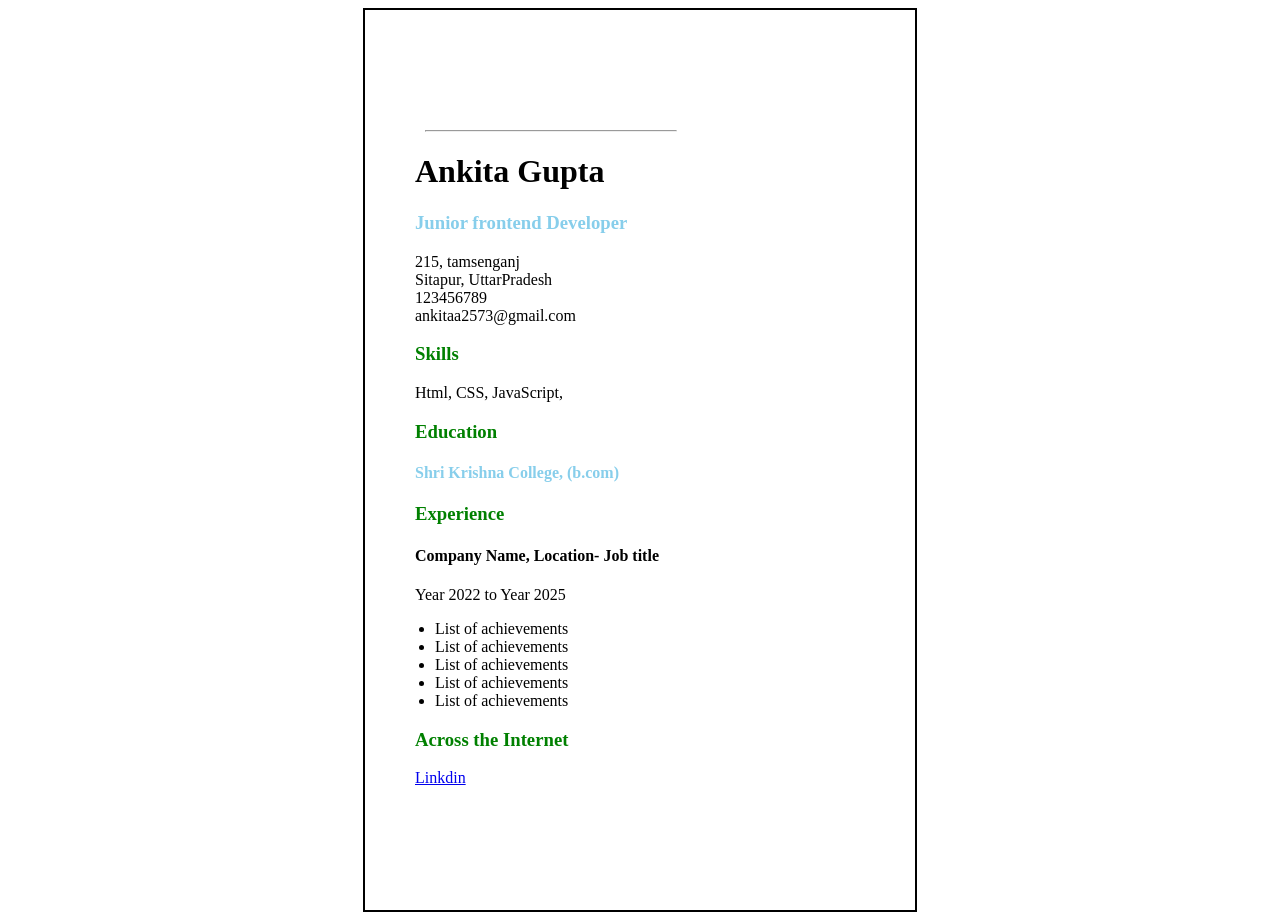
<file: index.html>
<!DOCTYPE html>
<html lang="en">
<head>
    <meta charset="UTF-8">
    <meta name="viewport" content="width=device-width, initial-scale=1.0">
    <title>CV Project</title>
    <link rel="stylesheet" href="style.css">
</head>
<body>
    <div id="main">
        <hr class="divider">
        <h1>Ankita Gupta</h1>
         <h3 style="color:skyblue">Junior frontend Developer</h3>
        <div>
      <p>
            215, tamsenganj<br>
            Sitapur, UttarPradesh <br>
            123456789<br>
            ankitaa2573@gmail.com
        </p>
        </div>
        <div>
            <h3 style="color:green">Skills</h3>
            <p>
                Html, CSS, JavaScript, 
            </p>
        </div>
        <div>
            <h3 style="color:green">Education</h3>
        
            <h4 style="color:skyblue">Shri Krishna College, (b.com)</h4> 
        </div>
        <div>
            <h3 style="color:green">Experience</h3>
       
            <h4 >Company Name, Location- Job title</h4>
            <p>Year 2022 to Year 2025</p>
            <ul>
                <li>
                    List of achievements
                </li>
                <li>
                    List of achievements
                </li>
                <li>
                    List of achievements
                </li>
                <li>
                    List of achievements
                </li>
                <li>
                    List of achievements
                </li>
            </ul>
            <h3 style="color:green">
                Across the Internet
            </h3>
            <a href="https://in.linkedin.com/">Linkdin</a>

        </div>
    </div>
</body>
</html>
</file>
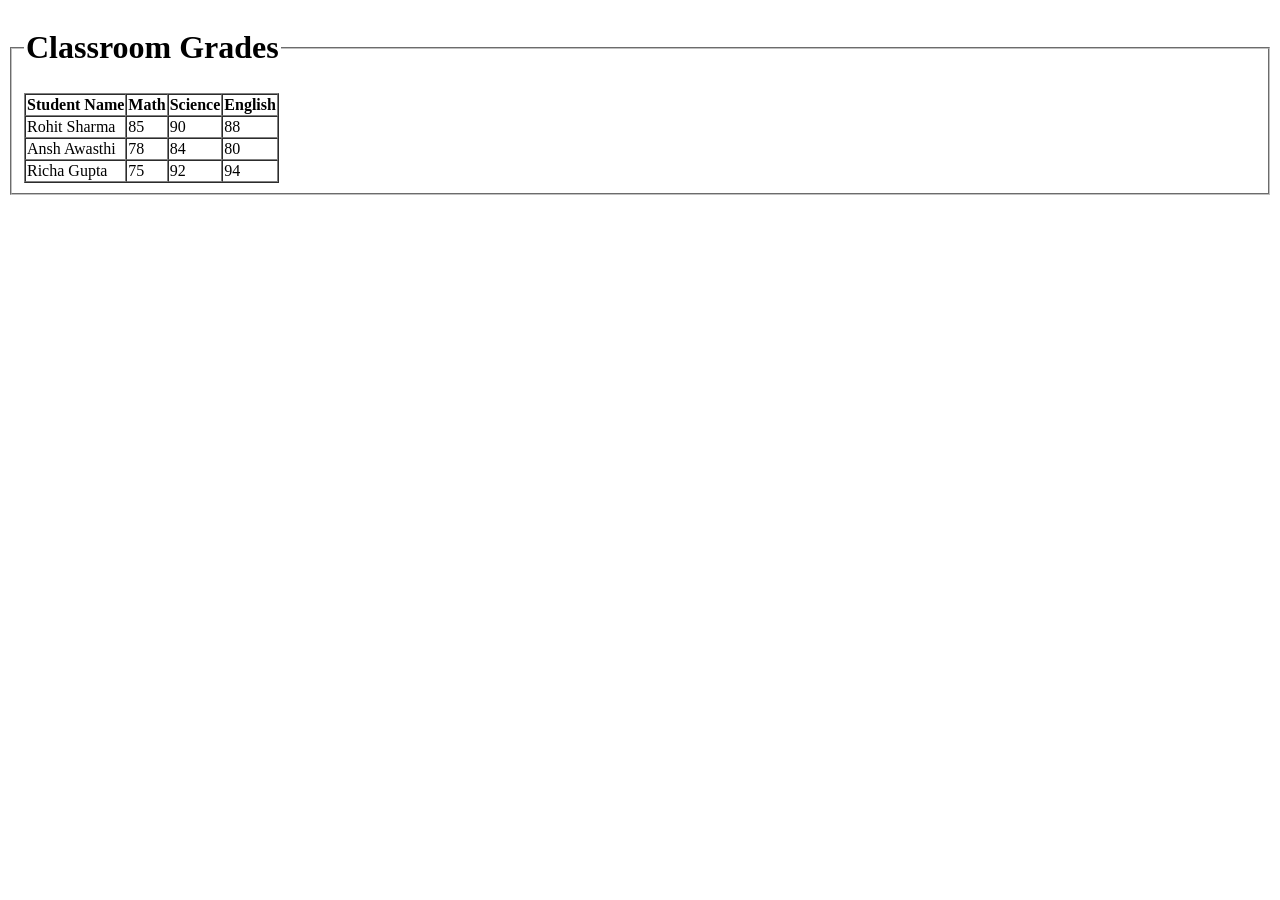
<file: index2.html>
<!DOCTYPE html>
<html lang="en">
<head>
    <meta charset="UTF-8">
    <meta name="viewport" content="width=device-width, initial-scale=1.0">
    <title>Document</title>
    <link rel="stylesheet" href="style.css">
</head>
<body>
    <fieldset>
        <legend><h1>Classroom Grades</h1></legend>
   
    <table border="1px" cellspacing="0">
        <head>
          
            <tr>
                <th>
                  Student Name
                </th>
                <th>
                    Math
                </th>
                <th>
                    Science
                </th>
                <th>
                    English
                </th>
            </tr>
            <tr>
             <td>
                Rohit Sharma
             </td>
             <td>
                85
             </td>
             <td>
                90
             </td>
             <td>
                88
             </td>
            </tr>
             <tr>
             <td>
                Ansh Awasthi
             </td>
             <td>
                78
             </td>
             <td>
                84
             </td>
             <td>
                80
             </td>
            </tr>
             <tr>
             <td>
                Richa Gupta
             </td>
             <td>
                75
             </td>
             <td>
                92
             </td>
             <td>
                94
             </td>
            </tr>
            
        </head>
    </table>
    </fieldset>
</body>
</html>
</file>
<file: style.css>
#main{
    border: 2px solid black;
    height:800px;
    width:500px; 
    margin:auto;
    padding-top:100px;
    padding-left: 50px;

  
}
.divider{
    width:50%;
    margin-top:20px;
    margin-left: 10px;
}
ul{
    margin-left: -20px;
}
</file>
